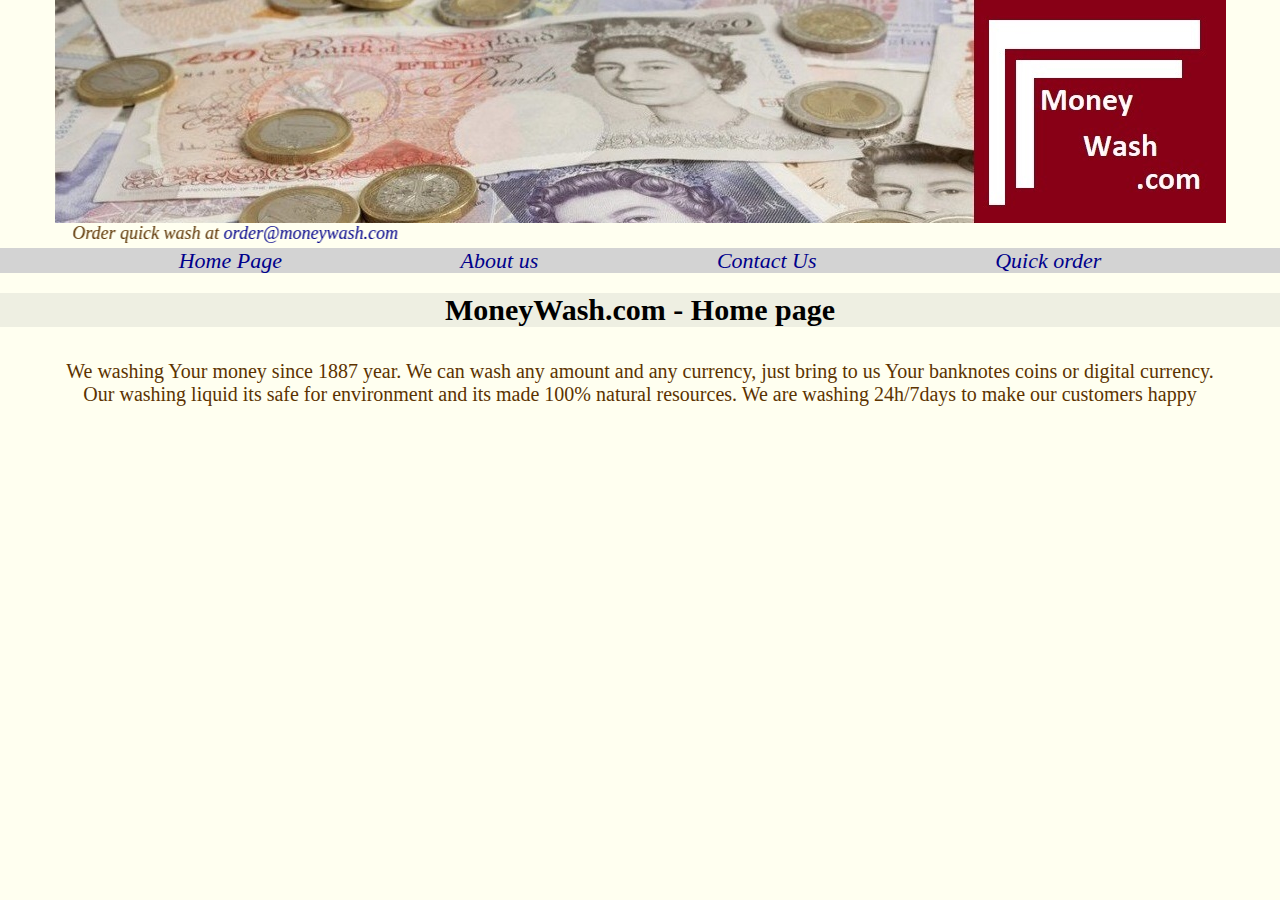
<file: index.html>
<!DOCTYPE html>
<html lang="en">
<head>
    <meta charset="UTF-8">
    <link rel="stylesheet" href="style.css">
    <title>MoneyWash.com - Your Money laundry from 1887 - Homepage</title>
</head>
<body>
            <!-- logo image -->
    <div id="banner">
        <img src="img/logo.jpg" alt="Money laundry 1887">
    </div>

            <!-- sliding tekst -->
    <div>
        <marquee direction="right" behavior="alternate" scrollamount="9">Order quick wash at <a href="mailto:order@moneywash.com">order@moneywash.com</a></marquee>
    </div>

            <!-- navbar -->
    <div id="navbar">
        <a href="index.html">Home Page</a>
        <a href="about.html">About us</a>
        <a href="contact.html">Contact Us</a>
        <a href="order.html">Quick order</a>
    </div>

    <div>
            <!-- header 1 -->
        <h1>MoneyWash.com - Home page</h1>
            <!-- content -->
        <p class="txtStandard">We washing Your money since 1887 year. We can wash any amount and any currency, just bring to us Your banknotes coins or digital currency. Our washing liquid its safe for environment and its made 100% natural resources. We are washing 24h/7days to make our customers happy
        </p>
    </div>

</body>
</html>
</file>
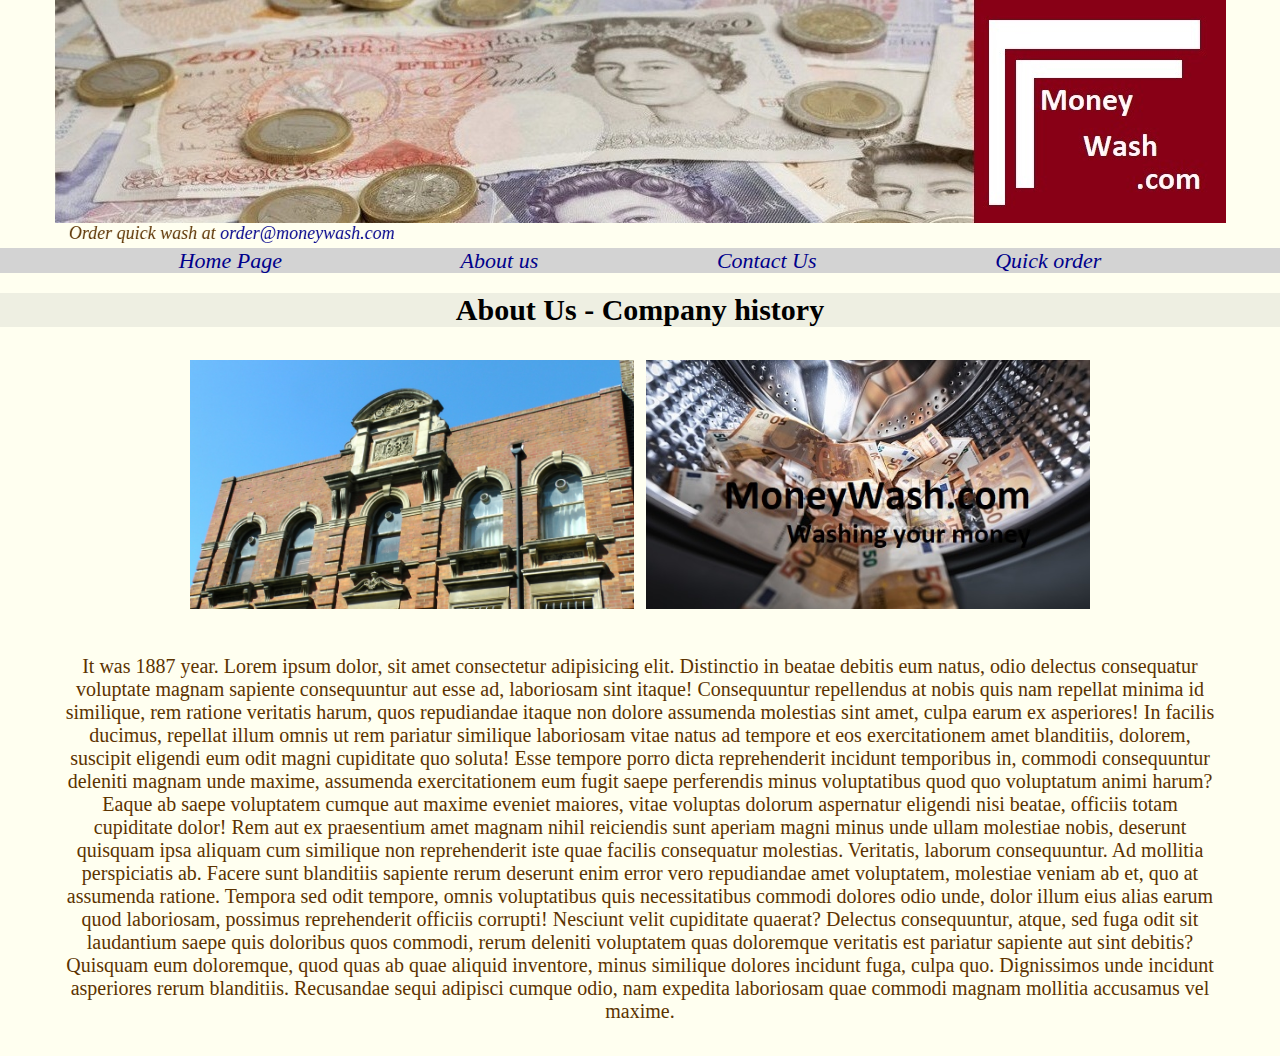
<file: about.html>
<!DOCTYPE html>
<html lang="en">
<head>
    <meta charset="UTF-8">
    <link rel="stylesheet" href="style.css">
    <title>MoneyWash.com - Your Money laundry from 1887 - About us</title>
</head>
<body>
            <!-- logo image -->
    <div id="banner">
        <img src="img/logo.jpg" alt="Money laundry 1887">
    </div>

            <!-- sliding tekst -->
    <div>
        <marquee direction="right" behavior="alternate" scrollamount="9">Order quick wash at <a href="mailto:order@moneywash.com">order@moneywash.com</a></marquee>
    </div>

            <!-- navbar -->
    <div id="navbar">
        <a href="index.html">Home Page</a>
        <a href="about.html">About us</a>
        <a href="contact.html">Contact Us</a>
        <a href="order.html">Quick order</a>
    </div>

    <div>
            <!-- header 1 -->
        <h1>About Us - Company history</h1>
    </div>
    <div class="image">
            <!-- photo -->
        <img class="imageSettings" src="img/1887.jpg" alt="old building 1887 picture">
        <img class="imageSettings" src="img/machine.jpg" alt="money washing machine picture">
    </div>
    
    <div>
            <!-- content -->
        <p class="txtStandard">It was 1887 year. Lorem ipsum dolor, sit amet consectetur adipisicing elit. Distinctio in beatae debitis eum natus, odio delectus consequatur voluptate magnam sapiente consequuntur aut esse ad, laboriosam sint itaque! Consequuntur repellendus at nobis quis nam repellat minima id similique, rem ratione veritatis harum, quos repudiandae itaque non dolore assumenda molestias sint amet, culpa earum ex asperiores! In facilis ducimus, repellat illum omnis ut rem pariatur similique laboriosam vitae natus ad tempore et eos exercitationem amet blanditiis, dolorem, suscipit eligendi eum odit magni cupiditate quo soluta! Esse tempore porro dicta reprehenderit incidunt temporibus in, commodi consequuntur deleniti magnam unde maxime, assumenda exercitationem eum fugit saepe perferendis minus voluptatibus quod quo voluptatum animi harum? Eaque ab saepe voluptatem cumque aut maxime eveniet maiores, vitae voluptas dolorum aspernatur eligendi nisi beatae, officiis totam cupiditate dolor! Rem aut ex praesentium amet magnam nihil reiciendis sunt aperiam magni minus unde ullam molestiae nobis, deserunt quisquam ipsa aliquam cum similique non reprehenderit iste quae facilis consequatur molestias. Veritatis, laborum consequuntur. Ad mollitia perspiciatis ab. Facere sunt blanditiis sapiente rerum deserunt enim error vero repudiandae amet voluptatem, molestiae veniam ab et, quo at assumenda ratione. Tempora sed odit tempore, omnis voluptatibus quis necessitatibus commodi dolores odio unde, dolor illum eius alias earum quod laboriosam, possimus reprehenderit officiis corrupti! Nesciunt velit cupiditate quaerat? Delectus consequuntur, atque, sed fuga odit sit laudantium saepe quis doloribus quos commodi, rerum deleniti voluptatem quas doloremque veritatis est pariatur sapiente aut sint debitis? Quisquam eum doloremque, quod quas ab quae aliquid inventore, minus similique dolores incidunt fuga, culpa quo. Dignissimos unde incidunt asperiores rerum blanditiis. Recusandae sequi adipisci cumque odio, nam expedita laboriosam quae commodi magnam mollitia accusamus vel maxime.
        </p>
    </div>

</body>
</html>
</file>
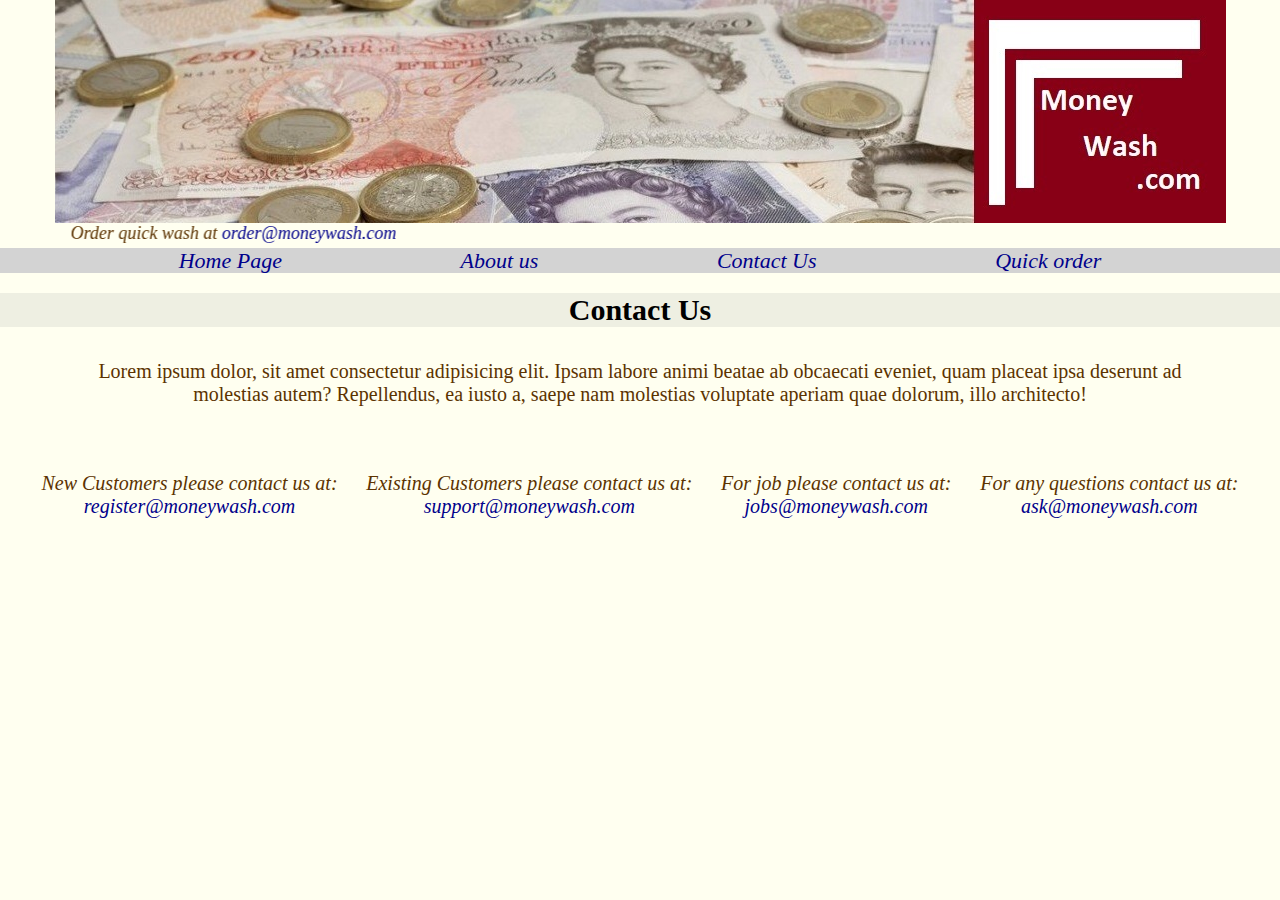
<file: contact.html>
<!DOCTYPE html>
<html lang="en">
<head>
    <meta charset="UTF-8">
    <link rel="stylesheet" href="style.css">
    <title>MoneyWash.com - Your Money laundry from 1887 - Contact us</title>
</head>
<body>
            <!-- logo image -->
    <div id="banner">
        <img src="img/logo.jpg" alt="Money laundry 1887">
    </div>

            <!-- sliding tekst -->
    <div>
        <marquee direction="right" behavior="alternate" scrollamount="9">Order quick wash at <a href="mailto:order@moneywash.com">order@moneywash.com</a></marquee>
    </div>

            <!-- navbar -->
    <div id="navbar">
        <a href="index.html">Home Page</a>
        <a href="about.html">About us</a>
        <a href="contact.html">Contact Us</a>
        <a href="order.html">Quick order</a>
    </div>

    <div>
            <!-- header 1 -->
        <h1>Contact Us</h1>
            <!-- content -->
        <p class="txtStandard">Lorem ipsum dolor, sit amet consectetur adipisicing elit. Ipsam labore animi beatae ab obcaecati eveniet, quam placeat ipsa deserunt ad molestias autem? Repellendus, ea iusto a, saepe nam molestias voluptate aperiam quae dolorum, illo architecto!</p>
    </div>

            <!-- email links container  -->
    <div class="mailLinkContainer">
        <p class="mailLink">New Customers please contact us at: <a href="mailto:register@moneywash.com">register@moneywash.com</a></p>
        <p class="mailLink">Existing Customers please contact us at: <a href="mailto:support@moneywash.com">support@moneywash.com</a></p>
        <p class="mailLink">For job please contact us at: <a href="mailto:jobs@moneywash.com">jobs@moneywash.com</a></p>
        <p class="mailLink">For any questions contact us at:  <a href="mailto:jobs@moneywash.com">ask@moneywash.com</a></p>
    </div>

</body>
</html>
</file>
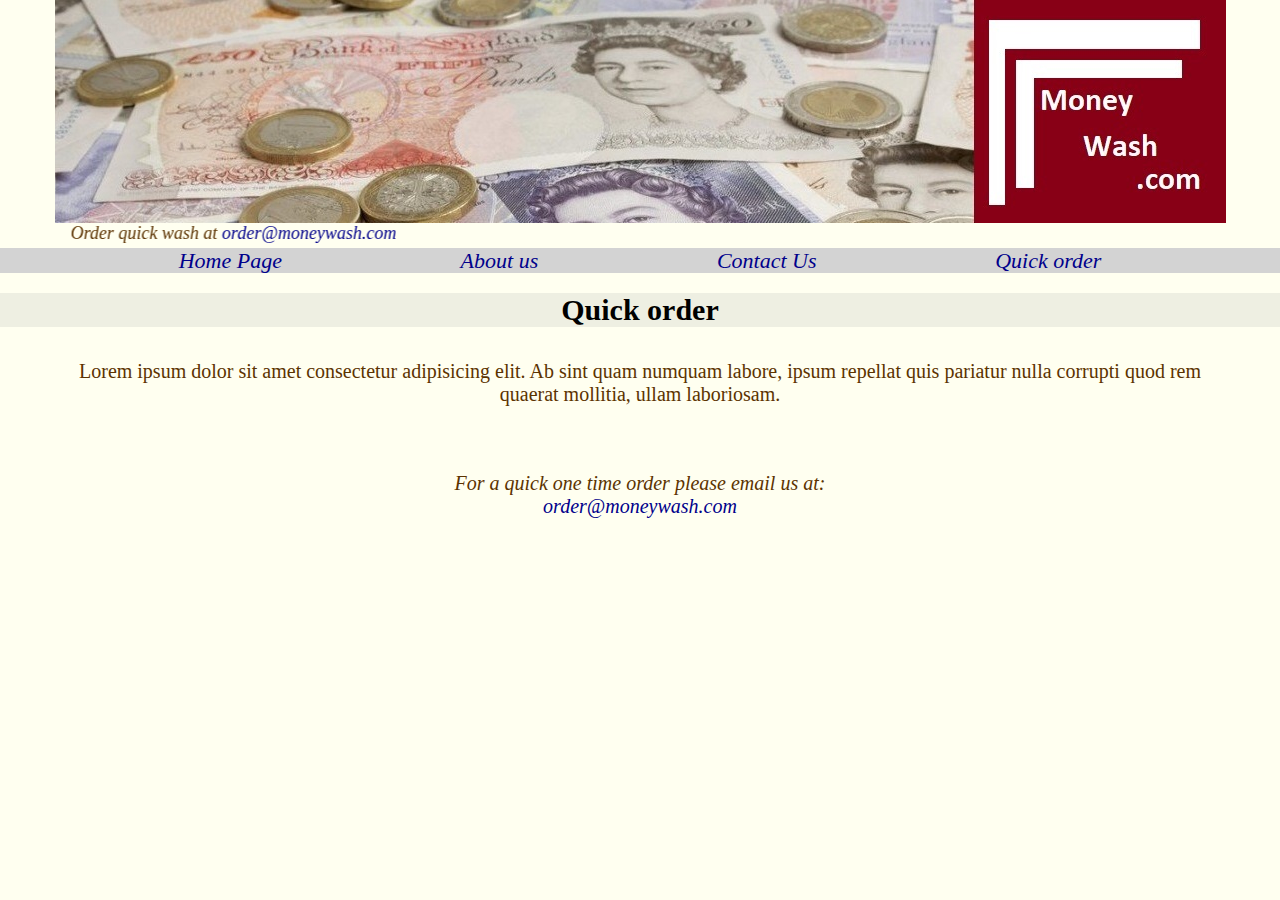
<file: order.html>
<!DOCTYPE html>
<html lang="en">
<head>
    <meta charset="UTF-8">
    <link rel="stylesheet" href="style.css">
    <title>MoneyWash.com - Your Money laundry from 1887 - Quick order</title>
</head>
<body>
            <!-- logo image -->
    <div id="banner">
        <img src="img/logo.jpg" alt="Money laundry 1887">
    </div>

            <!-- sliding tekst -->
    <div>
        <marquee direction="right" behavior="alternate" scrollamount="9">Order quick wash at <a href="mailto:order@moneywash.com">order@moneywash.com</a></marquee>
    </div>

            <!-- navbar -->
    <div id="navbar">
        <a href="index.html">Home Page</a>
        <a href="about.html">About us</a>
        <a href="contact.html">Contact Us</a>
        <a href="order.html">Quick order</a>
    </div>

    <div>
            <!-- header 1 -->
        <h1>Quick order</h1>
            <!-- content -->
        <p class="txtStandard">Lorem ipsum dolor sit amet consectetur adipisicing elit. Ab sint quam numquam labore, ipsum repellat quis pariatur nulla corrupti quod rem quaerat mollitia, ullam laboriosam.</p>
    </div>

    <div class="mailLinkContainer">
        <p class="mailLink">For a quick one time order please email us at:<a href="mailto:order@moneywash.com">order@moneywash.com</a></p>

    </div>


</body>
</html>
</file>
<file: style.css>
/* MoneyWash.com style.css */

    /* body - general body settings under this line */
body {
    margin: 0px;
    background-color: ivory;
}

    /* <marquee> - sliding tekst under this line ** deprecated in the new version of HTML, i.e., HTML 5. and its a easter egg now*/
marquee {
    background-color: ivory;
    color: rgb(92, 51, 0);
    font-style: italic;
    font-size: 18px;
}
marquee a{
    color: darkblue;
    text-decoration: none;
    font-style: italic;
}
marquee a:hover {
    color: lightcoral;
}

    /* banner - logo under this line */
#banner {
    background-color: ivory;
    display: flex;
    justify-content: center;
    align-items: center;
}

    /* navbar - navigation bar under this line */
#navbar {
    background-color: lightgray;
    height: 25px;
    display: flex;
    justify-content: space-evenly;
    align-items: center;
    font-size: 22px;
}
#navbar a{
    color: darkblue;
    text-decoration: none;
    font-style: italic;
}
#navbar a:hover {
    color: lightcoral;
}

    /* txtStandard - standard tekst style under this line */
.txtStandard {
    text-align: center;
    font-size: 20px;
    color: rgb(92, 51, 0);
    padding: 1%;
    padding-left: 5%;
    padding-right: 5%;
    display: flex;
}

    /* h1 - header 1 under this line */
h1 {
    text-align: center;
    font-size: 30px;
    background-color: rgba(222, 223, 211, 0.5) ;
}

    /* mailLinkContainer - container for email links */
.mailLinkContainer {
    display: flex;
    justify-content: space-evenly;
    padding: 1%;
}

    /* mailLink - email links style inside container under this line */
.mailLink {
    color: rgb(92, 51, 0);
    font-style: italic;
    font-size: 20px;
    display: flex;
    flex-direction: column;
    align-items: center;
}
.mailLink a{
    color: darkblue;
    text-decoration: none;
    font-style: italic;
}
.mailLink a:hover {
    color: lightcoral;
}

    /* image - images container settings (exept logo) */
.image {
    display: flex;
    justify-content: center;
    align-items: center;
    background-color: ivory;
    padding: 0.5%;
}

    /* imageSettings - images settings (exept logo)  */
.imageSettings {
    width: 35%;
    padding: 0.5%;
}

    /* end of file*/
</file>
